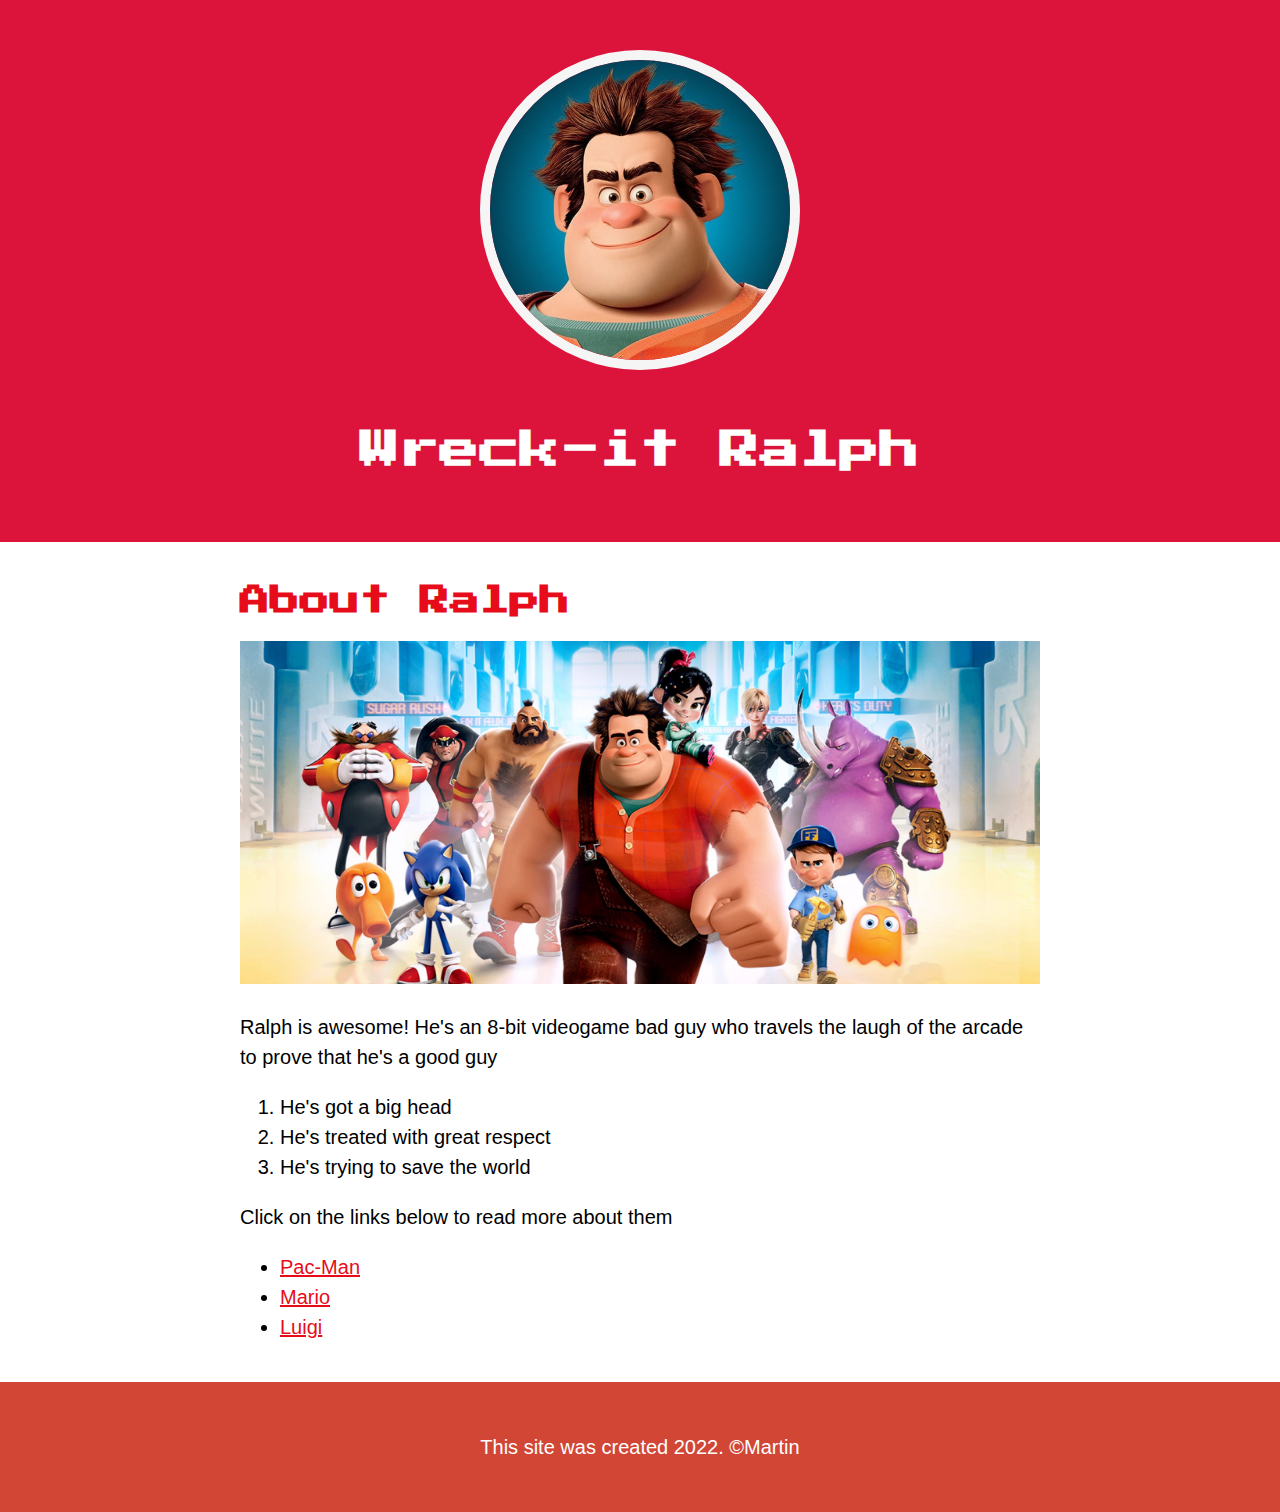
<file: index.html>
<!--the reason for creating an index file is for the browser to run it first. no need to type in test.html etc.-->
<!-- shortcut to writing comments is ctrl & forward slash -->
<!DOCTYPE html>
<html>
<head>
	<title>Wreck-it Ralph</title>
	<link rel="icon" href="img/Ralph Avatar.jpeg">
	<link href="https://fonts.googleapis.com/css2?family=Press+Start+2P&display=swap" rel="stylesheet">
	<link rel="stylesheet" href="css/hero.css">
</head>
<body>
	<!-- Header element -->
	<header> 
		<img src="img/Ralph Avatar.jpeg">
		<h1><br>Wreck-it Ralph</h1>
	</header>

	<!-- Main element -->
	<main>
		<h2> About Ralph</h2>
		<img src="img/Ralph.jpeg">
		<p>
			Ralph is awesome! He's an 8-bit videogame bad guy who travels the laugh of the arcade to prove that he's a good guy
		</p>
		<!-- Ol = ordered list, a list with numbers on the left hand side -->
		<ol>
			<li>He's got a big head</li>
			<li>He's treated with great respect</li>
			<li>He's trying to save the world</li>
		</ol>
		<p>Click on the links below to read more about them</p>
		<!-- Unordered list, isntead of numbers there will be discs on the left hand -->
		<ul>
			<!-- An anchor element(a) is used to create hyperlink -->
			<!-- Target + _blank allows a new page to be opened when the link is clicked -->
			<li><a target="_blank"href="https://en.wikipedia.org/wiki/Pac-Man">Pac-Man</a></li>
			<li><a target="_blank"href="https://en.wikipedia.org/wiki/Mario">Mario</a></li>
			<li><a target="_blank"href="https://en.wikipedia.org/wiki/Luigi">Luigi</a></li>
		</ul>
	</main>

	<footer>
		<!-- How to insert a copyright symbol is &copy; -->
		<p>This site was created 2022. &copy;Martin</p>
	</footer>
</body>
</html>
</file>
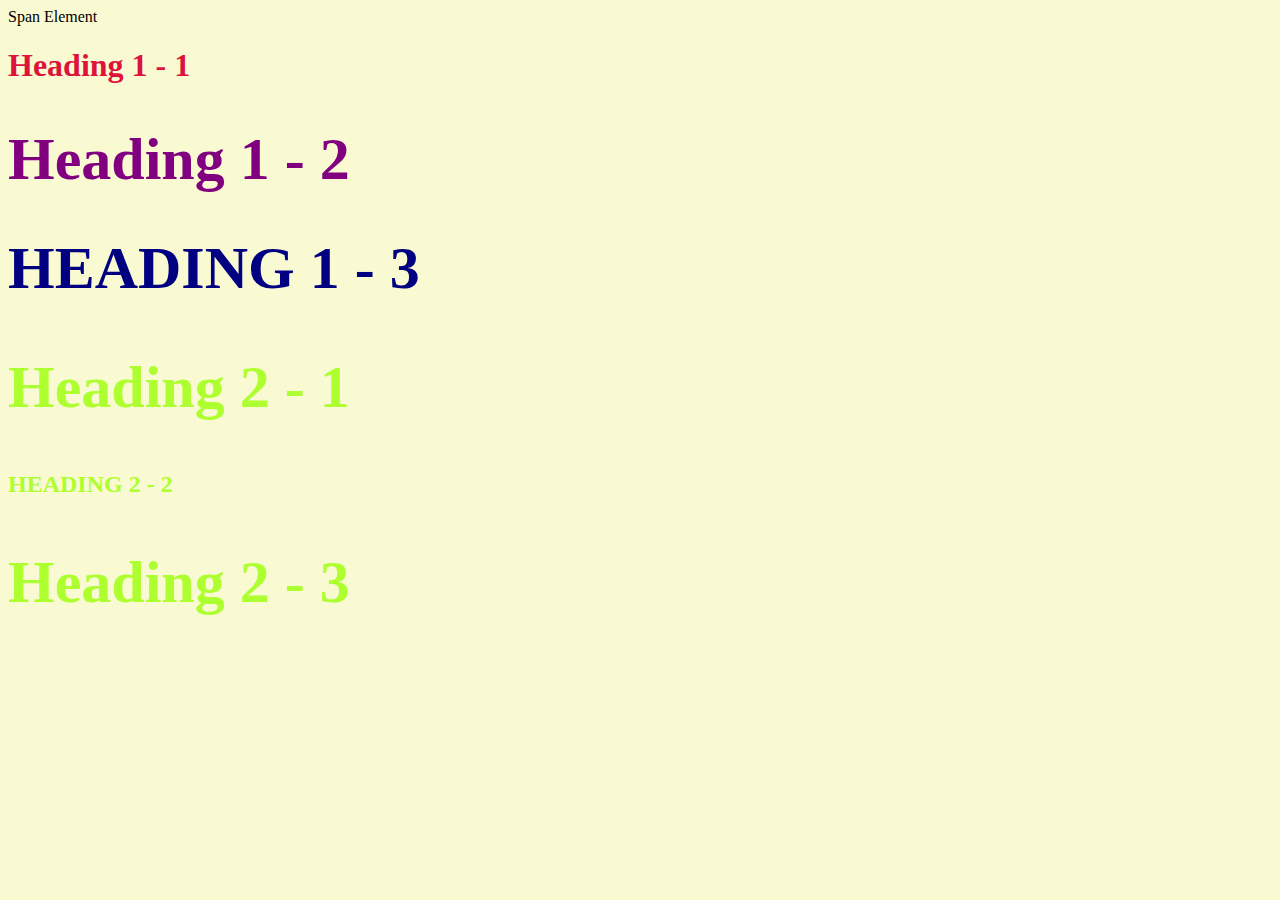
<file: Style-test.html>
<!DOCTYPE html>
<html>
<head>
	<title>Style Test</title> <!-- RULE SET styling for elements-->
	<link rel="stylesheet" type="text/css" href="css/test.css">
</head>
<body>
	<span>Span Element</span>
	<h1><span>Heading 1 - 1</span></h1> <!-- In-line styling for specific elements, MORE SPECIFIC STYLING & The one that is written last WILL TAKE PRECEDENCE-->
	<h1 class="big">Heading 1 - 2</h1> <!-- When you inspect with google, you can see the lines of code being crossed out, not used.-->
	<h1 class="big uppercase">Heading 1 - 3</h1>
	<h2 class="big">Heading 2 - 1</h2>
	<h2 class="uppercase">Heading 2 - 2</h2>
	<h2 class="big">Heading 2 - 3</h2>
</body>
</html>
</file>
<file: css/hero.css>
body{
	margin: 0;
	font-family: Helvetica, Arial;
	font-size: 20px;
	line-height: 30px;
}

header{
	background-color: crimson;
	text-align: center;
	padding-top: 50px;
	padding-bottom: 50px;
}

h1, h2{
	font-family: 'Press Start 2P', cursive;
}

h2{
	font-size: 30px;
	color: #e70c19;
}
header h1{
	color: white;
}

header img{
	border-radius: 170px;
	width: 300px;
	border: 10px solid whitesmoke;
}
/*pseudo class is a special state of the element, hovering over with mouse*/
a{
	color: #e70c19;
}
a:hover{
	color: purple;
}
footer{
	background-color: #d14635;
	text-align: center;
	color: white;
	padding: 50px;
}
footer p{
	margin: 0;
}
main{
	max-width: 800px;
	/* set the margins to 0 and then auto centers */
	margin: 0 auto; 
	padding: 20px;
}
main img{
	max-width: 100%; /*same as the max width 100%* & we do this bc vertical is proportional so width is more important/
}
</file>
<file: css/test.css>
/*with a css file, now you can make as many webpages as you like without scrolling*/
body{
	background-color: lightgoldenrodyellow;
}
h1{ 
	color: purple;
}
h2{
	color: greenyellow;
}

.big{
	font-size: 60px;
}

.uppercase{
	text-transform: uppercase;
}

.big.uppercase{
	color: navy; <!--elements with the class of both big & uppercase will do this -->
} 
h1 span{
	color: crimson;
}
</file>
